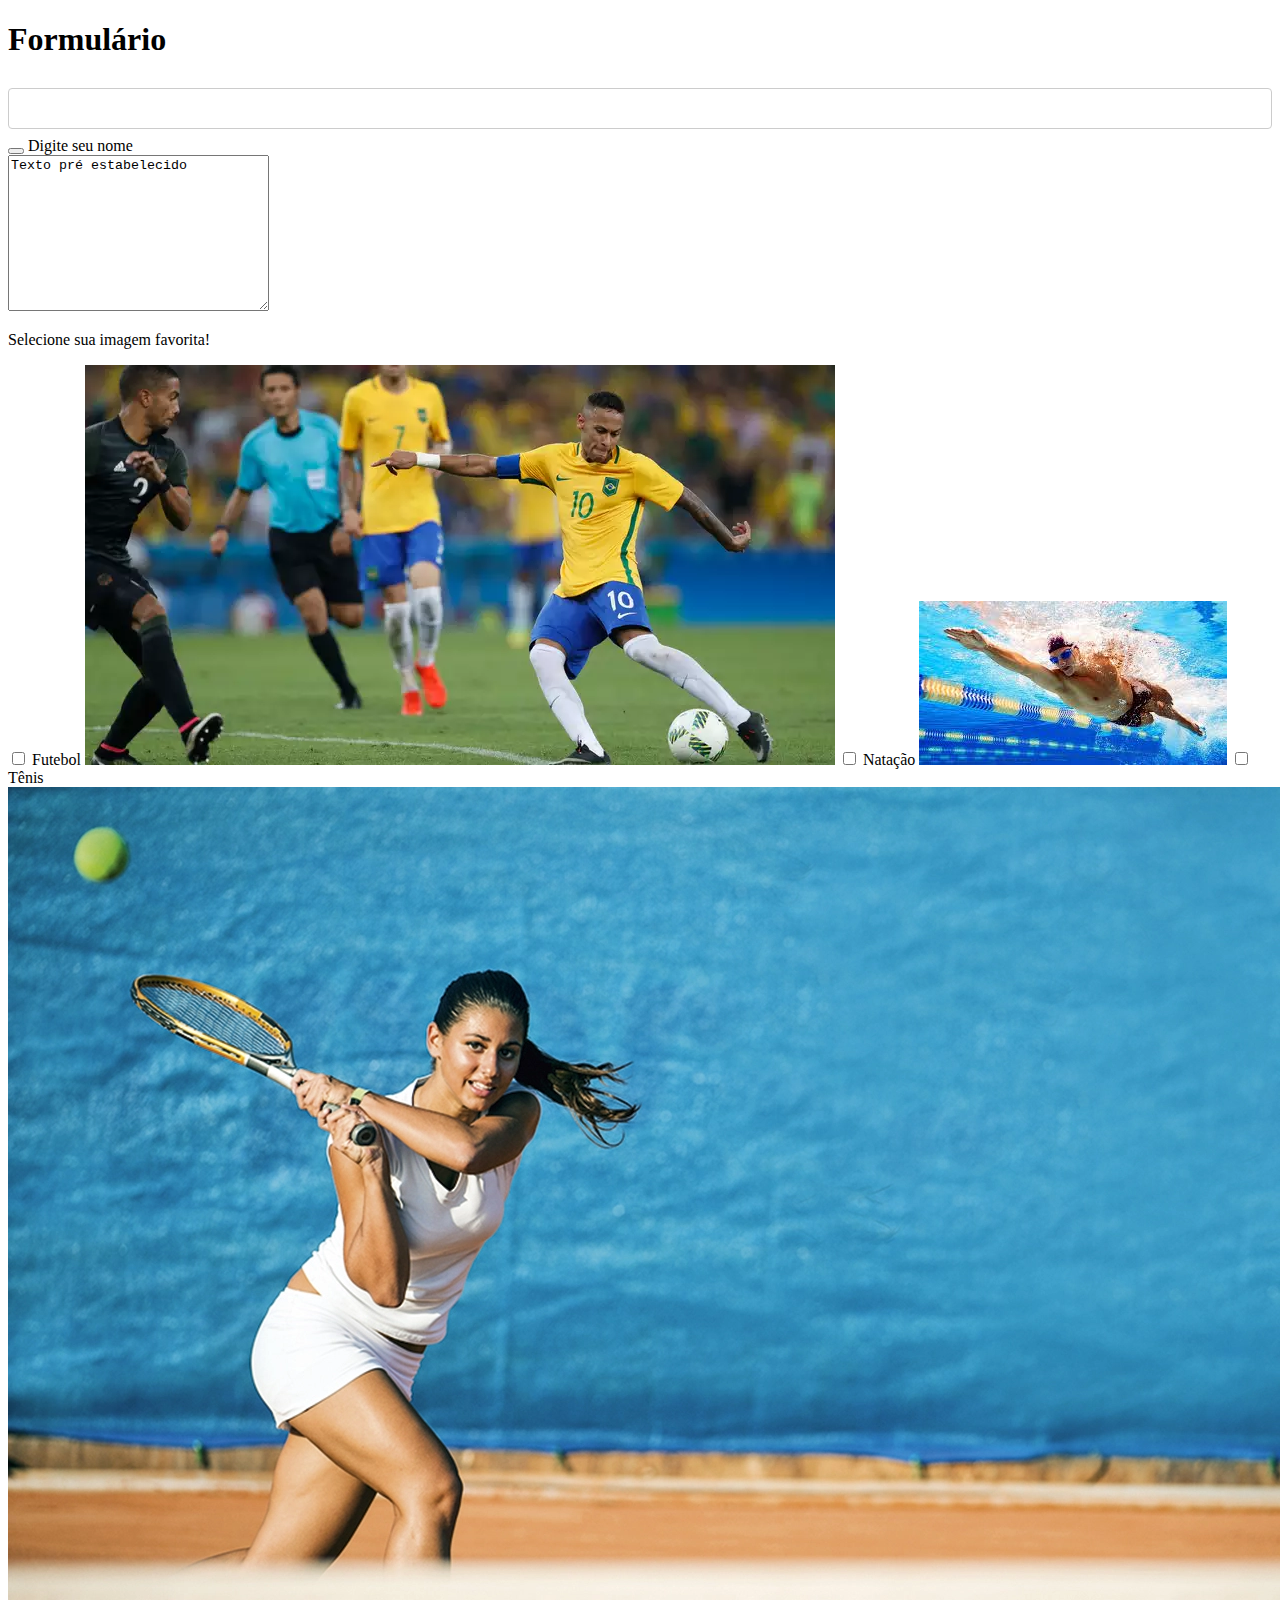
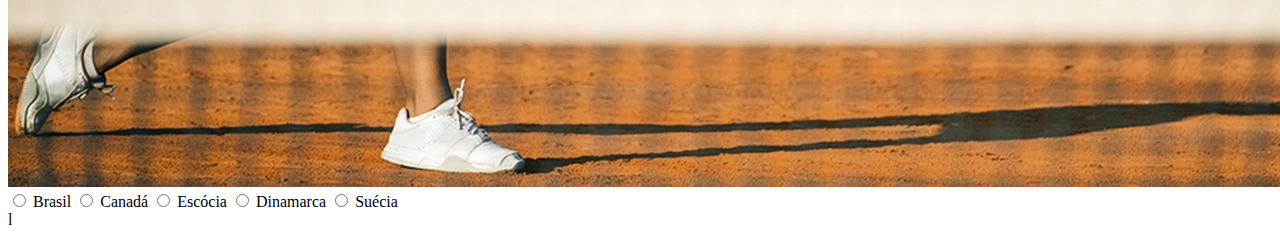
<file: index.html>
<!DOCTYPE html>
<html lang="pt-Br">
<head>
    <meta charset="UTF-8">
    <meta http-equiv="X-UA-Compatible" content="IE=edge">
    <meta name="viewport" content="width=device-width, initial-scale=1.0">
    <title>Document</title>
    <link rel="stylesheet" href="style.css">
</head>
<body>
    <h1>Formulário</h1>
    <!--  post é quando enviamos escondido o ambiente sem a url  -->
    <form action="" method="GET"> 
        <input type="text"name="texto">
        <button type="submit"></button>
        <!-- campo input tem vários tipos  placeholder é o campo que instrui o usuário required "antes de submeter o campo tem que ser preenchido"-->
<label for="text-1">Digite seu nome </label> 
<!-- dentro do for coloca o id --> <br>
<textarea name="digite" id="t2" cols="30" rows="10">Texto pré estabelecido</textarea>
<!-- cols  e rowns colunas e linhas  -->
<!-- <input type="checkbox" name="nome que vai passa pra url" id="" value="" checked(quando quero que já vem marcado)> -->
<p>Selecione sua imagem favorita!</p>
<input type="checkbox" name="sport" id="t1"> Futebol
<img src="/futebol.webp" alt="futebol">
 <input type="checkbox" name="sport" id="t2"> Natação
 <img src="/natacao.jpeg" alt="natacao">
 <input type="checkbox" name="sport" id="t3">Tênis
 <img src="/tenis.webp" alt="tenis">
 <!-- bolinha  para ficar no mesmo contexto colocar no name, uma opção por vez-->
 <label for="hub1"><input type="radio" name="hub" > Brasil
</label>
<!-- quando eu coloco label eu posso clicar na palavra, que o botão Brasil será selecionado, sem somente clicando na bolinha -->
 
 <input type="radio" name="hub" id="hub1"> Canadá
 <input type="radio" name="hub" id="hub1"> Escócia
 <input type="radio" name="hub" id="hub1"> Dinamarca
 <input type="radio" name="hub" id="hub1"> Suécia



    </form>
<!-- e modo geral, estes são os types que podem ser usados de acordo com a aplicação do campo input:
button: define um botão;
checkbox: permite que a pessoa usuária selecione ZERO ou MAIS opções de um número limitado de escolhas;
color: campos de entrada que devem conter uma cor para selecionar;
date: campos de entrada que devem conter uma data;
datetime-local: campo de entrada de data e hora, sem fuso horário;
email: campos de entrada que devem conter um endereço de e-mail;
file: campo de seleção de arquivo e um botão "Procurar" para uploads de arquivos;
month: permite que a pessoa usuária selecione um mês e ano;
number: define um campo de entrada numérico;
password: os caracteres do campo de senha são mascarados (mostrados como asteriscos ou círculos);
radio: permite que uma pessoa usuária selecione APENAS UMA de um número limitado de opções;
range: define um controle para inserir um número (como um controle deslizante). Intervalo padrão é de 0 a 100;
reset: redefinirá todos os valores do formulário para seus valores padrão;
search: usado para campos de pesquisa;
submit: envia dados de formulário a um manipulador de formulários(especificado na action do form);
tel: campos de entrada que devem conter um número de telefone;
text: campo de entrada de texto de linha única;
time: permite que a pessoa usuária selecione um horário (sem fuso horário);
url: campos de entrada que devem conter um endereço URL; -->
<!-- week: permite que a pessoa usuária selecione uma semana e um ano. 
value: especifica um valor inicial para um campo de entrada;
readonly: especifica que um campo de entrada é somente leitura;
disabled: especifica que um campo de entrada deve ser desativado;
size: especifica a largura visível, em caracteres, de um campo de entrada;
maxlength: especifica o número máximo de caracteres permitidos em um campo de entrada;
min e max: especificam os valores mínimo e máximo para um campo de entrada;
multiple: especifica que a pessoa usuária tem permissão para inserir mais de um valor em um campo de entrada;
pattern: especifica uma expressão regular em relação à qual o valor do campo de entrada é verificado;
placeholder: especifica uma dica curta que descreve o valor esperado de um campo de entrada;
required: especifica que um campo de entrada deve ser preenchido antes de enviar o formulário;
step: especifica os intervalos de números válidos para um campo de entrada;
autofocus: especifica que um campo de entrada deve obter foco automaticamente quando a página é carregada;
height e width: especificam a altura e a largura de um elemento;
autocomplete: especifica se um campo de entrada deve ter o preenchimento automático ativado ou desativado.
-->
    
</body>
</html>l
</file>
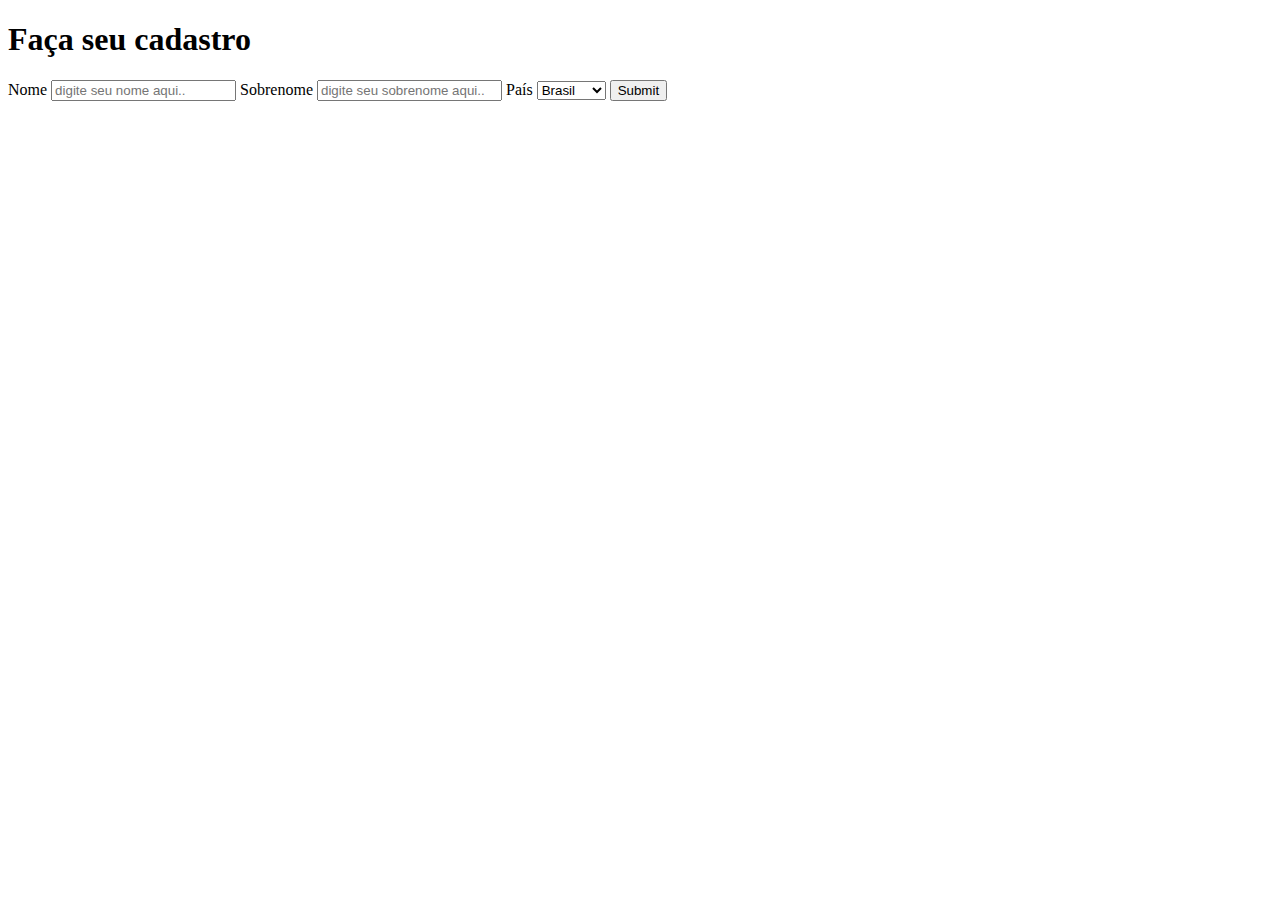
<file: parafixar.html>
<!DOCTYPE html>
<html lang="pt-Br">
<head>
<meta charset="UTF-8">
<meta http-equiv="X-UA-Compatible" content="IE=edge">
<meta name="viewport" content="width=device-width, initial-scale=1.0">
<title>Para Fixar</title>
</head>
<body>
<h1>Faça seu cadastro</h1>

<div>
<form action="/action_page.php">
<label for="fname">Nome
<input type="text" id="fname" name="firstname" placeholder="digite seu nome aqui..">
</label>
<label for="lname">Sobrenome
<input type="text" id="lname" name="lastname" placeholder="digite seu sobrenome aqui..">
</label>
<label for="country">País</label>
<!-- <select name="" id=""></select> é para fazer a caixa para escolher por ex o nome dos paises -->
<select id="country" name="country">
<option value="Brasil">Brasil</option>
<option value="canada">Canada</option>
<option value="usa">USA</option>
</select>

<input type="submit" value="Submit">
</form>
</div>
</label>
</body>
</html>
</file>
<file: style.css>
t1{
    width: 30px;
    height: 30px;
}

input[type=text], select {
  width: 100%;
  padding: 12px 20px;
  margin: 8px 0;
  display: inline-block;
  border: 1px solid #ccc;
  border-radius: 4px;
  box-sizing: border-box;
}

input[type=submit] {
 
  width: 100%;
  background-color: #4CAF50;
  color: white;
  padding: 14px 20px;
  margin: 8px 0;
  border: none;
  border-radius: 4px;
  cursor: pointer;
}

input[type=submit]:hover {
  background-color: #45a049;
}

div {
  border-radius: 5px;
  background-color: #f2f2f2;
  padding: 20px;
}
</file>
